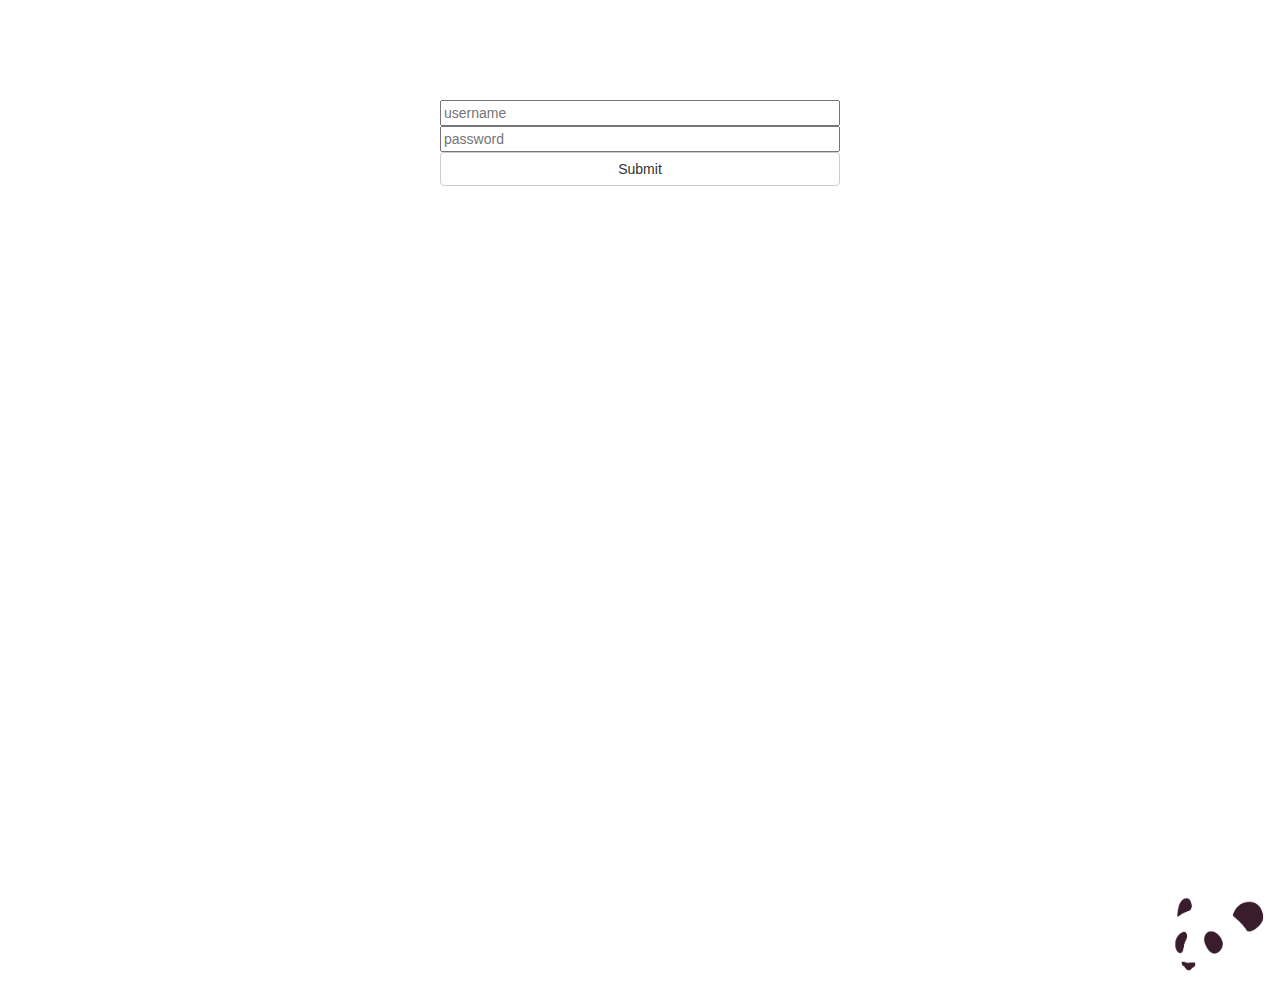
<file: index.html>
<!DOCTYPE html>
<html lang="en">
<head>
	<meta charset="utf-8">
	<title>Panda Book</title>
	<script type="text/javascript" src="js/jquery-2.1.4.min.js"></script>
	<link href="css/bootstrap.css" rel="stylesheet"/>
	<link href="css/style.css" rel="stylesheet"/>
	<script type="text/javascript" src="js/bootstrap.js"></script>
    <script type="text/javascript" src="js/login-app.js"></script>
<head>
	<body>
<div id="login">
    <form name="login">
            <input type="text" name="username" placeholder="username" required>
            <input type="password" name="password" placeholder="password" required>
            <button id="credentials-btn" type="button" class="btn btn-default" onclick='credentials()'>Submit</button>
    </form>
</div>
<div id="failure">
    <h1>Invalid login credentials. Please try again</h1>
</div>
                    <div id="address-books">
						<div class="col-sm-8 col-sm-offset-2">
							<select id="booklist" size="24">
                                
                            </select>
                            <button id="select-book-btn" type="button" class="btn btn-default" onclick="chooseBook()">Choose Book</button>
                            <br>
                            <div id="create-space">
                                <label>New Address Book Name</label>
                                <input id="addbook" type="text" name="addbook"></input>
                                <button id="add-book-btn" type="button" class="btn btn-default" onclick="addBook()">Create New Address Book</button>
                                <button id="delete-book-btn" type="button" class="btn btn-default" onclick="deleteBook()">Delete Address Book</button>
                                <button id="export-book-btn" type="button" class="btn btn-default" onclick="exportBook()">Export Address Book</button>
                                <form id="import" name="import" action="php/importbook.php" method="post" enctype="multipart/form-data" target="_blank">
                                    <input type="file" name="tsv" value="" />
                                    <input class="btn btn-default" type="submit" name="submit" value="Import Address Book" />
                                </form>
                            </div>
						</div>
</div>
</body>
</html>
</file>
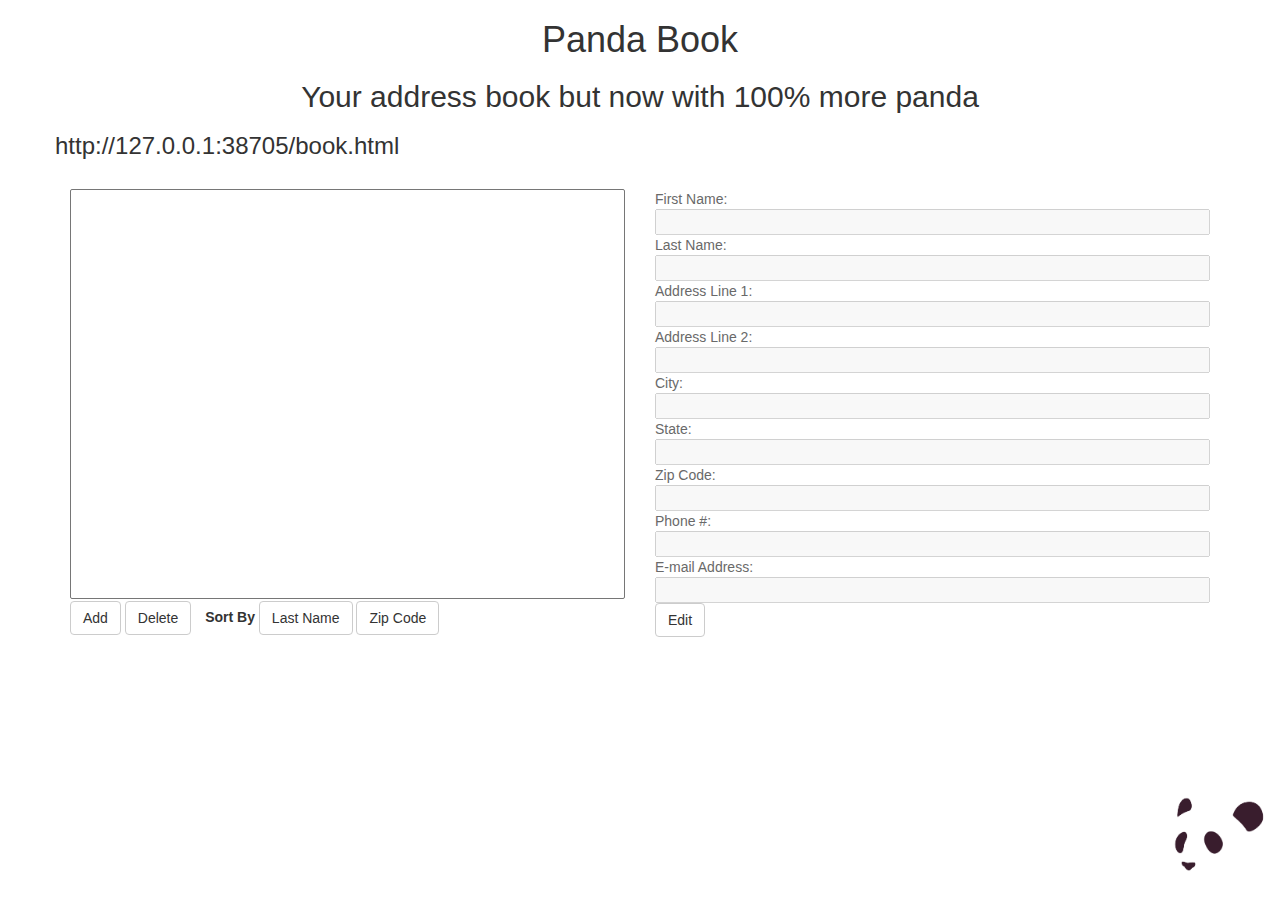
<file: book.html>
<!DOCTYPE html>
<html lang="en">
<head>
	<meta charset="utf-8">
	<title>Panda Book</title>
	<script type="text/javascript" src="js/jquery-2.1.4.min.js"></script>
	<link href="css/bootstrap.css" rel="stylesheet"/>
	<link href="css/style.css" rel="stylesheet"/>
	<script type="text/javascript" src="js/bootstrap.js"></script>
    <script type="text/javascript" src="js/app.js"></script>
<head>
	<body>
		<!--HEADER: Title and description-->
		<div id="header">
			<div class="container">
				<div class = "row">
					<h1>Panda Book</h2>
					<h2>Your address book but now with 100% more panda</h2>
                    <h3 id="bookTitle"></h3>
				</div>
			</div>
		</div>
		<div id="interface">
			<div class="container">
				<div class = "row">
                    <!--ENTRY LIST: Entries shown in this list-->
					<div id="entries">
						<div class=col-sm-6>
							<select id="entrylist" size="24" onchange="viewEntry(this.value)">
                                
                            </select>
                            <button id="add-btn" type="button" class="btn btn-default" onclick="addEntry()">Add</button>
                            <button id="delete-btn" type="button" class="btn btn-default" onclick="deleteEntry()">Delete</button>
                            <label>Sort By</label>
                            <button id="name-sort-btn" type="button" class="btn btn-default" onclick='listEntries("name")'>Last Name</button>
                            <button id="zip-sort-btn" type="button" class="btn btn-default" onclick='listEntries("zip")'>Zip Code</button>
						</div>
					</div>
					<!--INFORMATION CARD: Shows address information, allows edits to be made here-->
					<div id="info">
						<div class=col-sm-6>
							<form>
								First Name:<br>
								<input id="firstname" type="text" name="firstname" disabled></input>
								<br>
								Last Name:<br>
								<input type="text" name="lastname" disabled></input>
								<br>
                                Address Line 1:<br>
								<input id="addr1" type="text" name="addr1" disabled></input>
								<br>
                                Address Line 2:<br>
								<input id="addr2" type="text" name="addr2" disabled></input>
								<br>
								City:<br>
								<input type="text" name="city" disabled></input>
								<br>
								State:<br>
								<input type="text" name="state" disabled></input>
								<br>
								Zip Code:<br>
								<input type="text" name="zip" disabled></input>
								<br>
								Phone #:<br>
								<input type="text" name="phone" disabled></input>
								<br>
								E-mail Address:<br>
								<input type="text" name="email" disabled></input>
							</form>
                            <button id="edit-btn" type="button" class="btn btn-default" onclick="editEntry()">Edit</button>
                            <button id="submit-btn" type="button" class="btn btn-default" onclick="submitEntry()">Submit</button>
                            <button id="change-btn" type="button" class="btn btn-default" onclick="changeEntry()">Change</button>
                            <button id="cancel-btn" type="button" class="btn btn-default" onclick="cancelEntry()">Cancel</button>
						</div>
					</div>
				</div>
			</div>
		</div>
		<!--FOOTER
		<div id="footer">
			<div class="container footer">
				<div class = "row">
					<div class="col-xs-2 col-xs-offset-11">
						<img id="panda-pic" src="img/panda.png"/>
					</div>
				</div>
			</div>
		</div> -->


	<body>
</html>
</file>
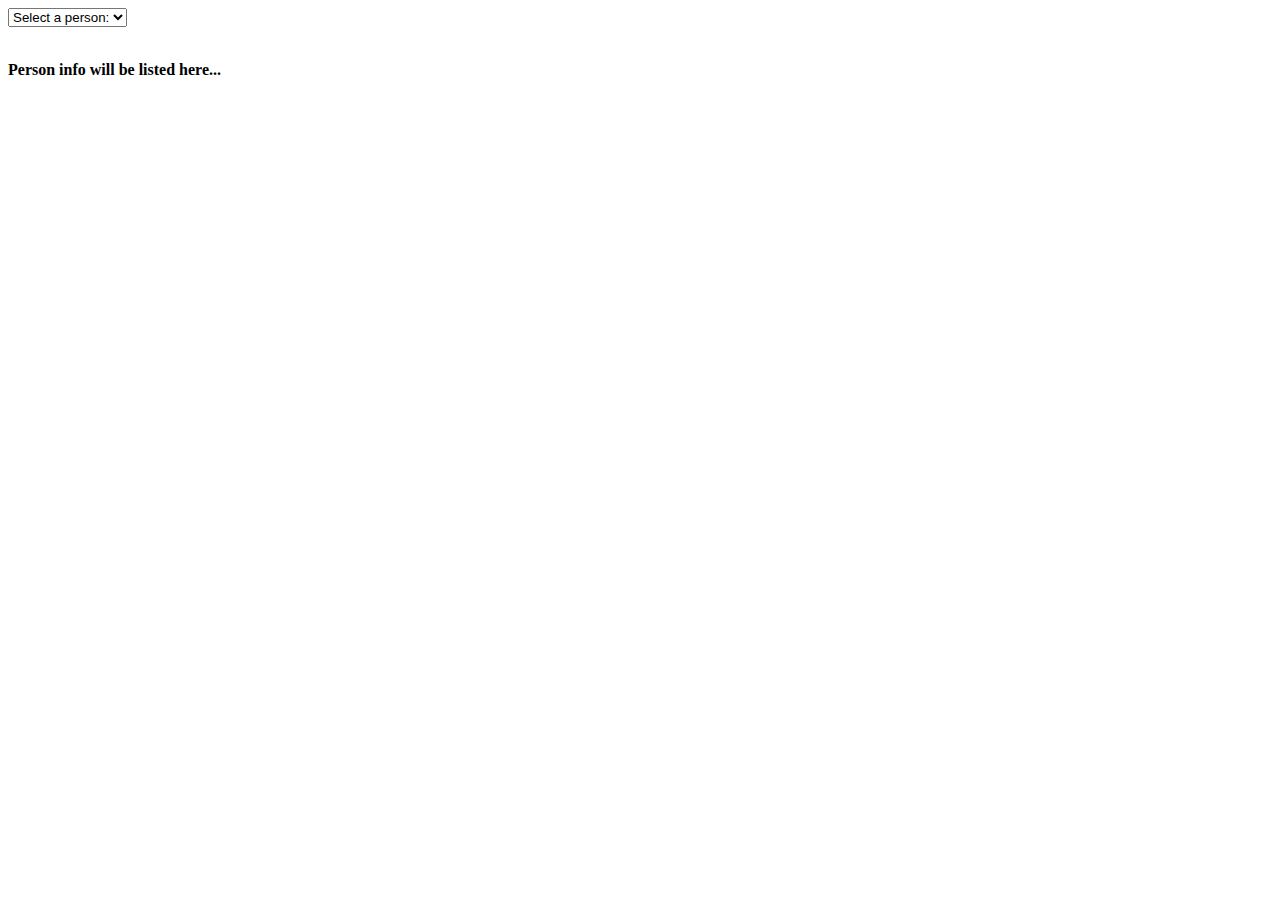
<file: php/Early_Tests/interface.html>
<html>
<!--Code copied from w3schools.com/php/php_ajax_database.asp-->
<head>
<script>
function showUser(str) {
    if (str == "") {
        document.getElementById("txtHint").innerHTML = "";
        return;
    } else {
        if (window.XMLHttpRequest) {
            // code for IE7+, Firefox, Chrome, Opera, Safari
            xmlhttp = new XMLHttpRequest();
        } else {
            // code for IE6, IE5
            xmlhttp = new ActiveXObject("Microsoft.XMLHTTP");
        }
        xmlhttp.onreadystatechange = function() {
            if (xmlhttp.readyState == 4 && xmlhttp.status == 200) {
                document.getElementById("txtHint").innerHTML = xmlhttp.responseText;
            }
        }
        xmlhttp.open("GET","getuser.php?q="+str,true);
        xmlhttp.send();
    }
}
</script>
</head>
<body>

<form>
<select name="users" onchange="showUser(this.value)">
  <option value="">Select a person:</option>
  <option value="1">Xun Liu</option>
  <option value="2">Steve Jobs</option>
  </select>
</form>
<br>
<div id="txtHint"><b>Person info will be listed here...</b></div>

</body>
</html>
</file>
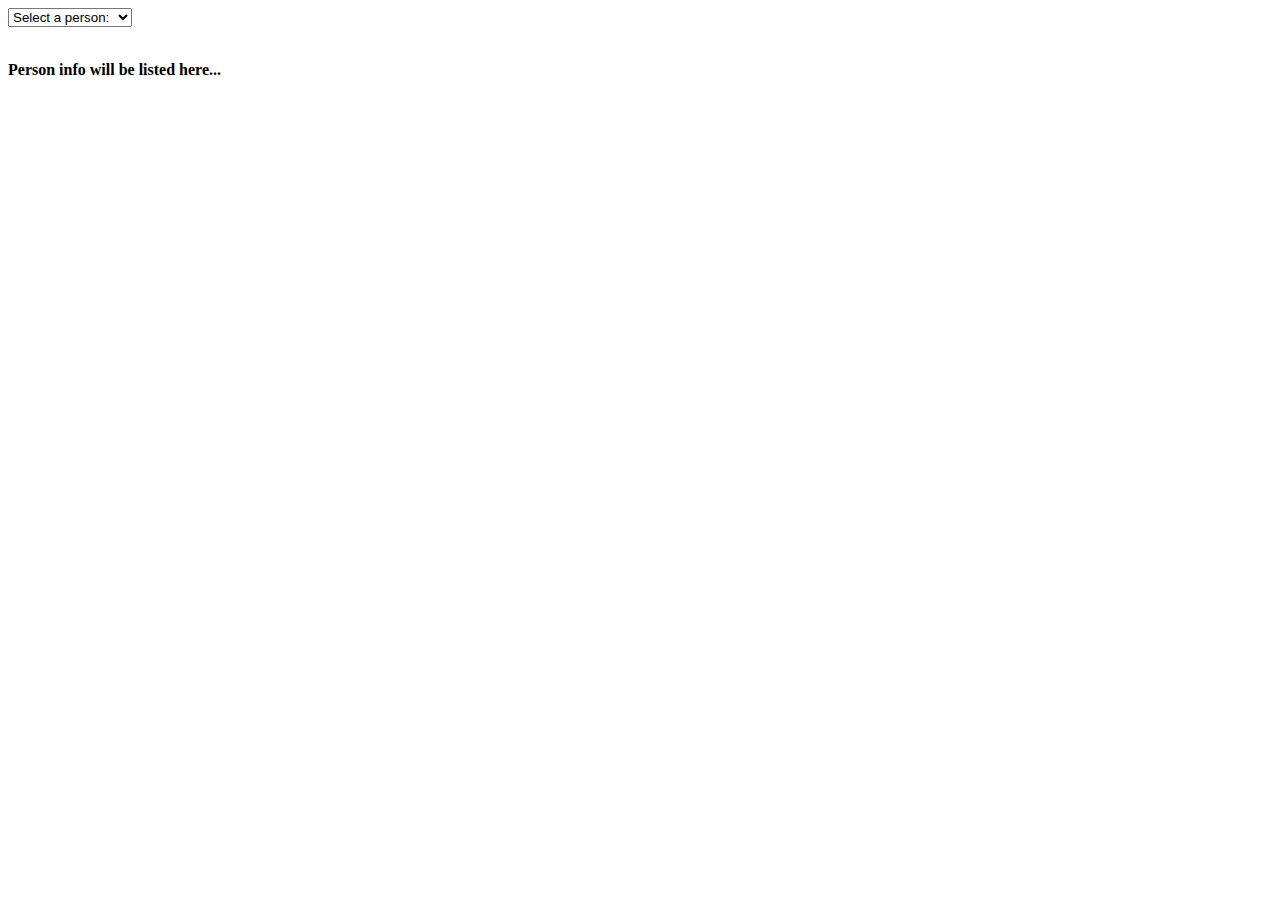
<file: php/Early_Tests/ARCHIVE/interface.html.archive01.html>
<html>
<!--Code copied from w3schools.com/php/php_ajax_database.asp-->
<head>
<script>
function showUser(str) {
    if (str == "") {
        document.getElementById("txtHint").innerHTML = "";
        return;
    } else {
        if (window.XMLHttpRequest) {
            // code for IE7+, Firefox, Chrome, Opera, Safari
            xmlhttp = new XMLHttpRequest();
        } else {
            // code for IE6, IE5
            xmlhttp = new ActiveXObject("Microsoft.XMLHTTP");
        }
        xmlhttp.onreadystatechange = function() {
            if (xmlhttp.readyState == 4 && xmlhttp.status == 200) {
                document.getElementById("txtHint").innerHTML = xmlhttp.responseText;
            }
        }
        xmlhttp.open("GET","getuser.php?q="+str,true);
        xmlhttp.send();
    }
}
</script>
</head>
<body>

<form>
<select name="users" onchange="showUser(this.value)">
  <option value="">Select a person:</option>
  <option value="1">Peter Griffin</option>
  <option value="2">Lois Griffin</option>
  <option value="3">Joseph Swanson</option>
  <option value="4">Glenn Quagmire</option>
  </select>
</form>
<br>
<div id="txtHint"><b>Person info will be listed here...</b></div>

</body>
</html>
</file>
<file: css/style.css>
body {
   height: 100vh;
   background-image: url("../img/panda.png");
   background-size: 10%;
   background-position: right bottom; /*Positioning*/
   background-repeat: no-repeat; /*Prevent showing multiple background images*/
}

h1, h2 {
	text-align: center;
}

select{
    width: 100%;
}

input{
    width: 100%;
}

form{
    width: 100%;
    color: dimgray;
}

label{
    margin-left: 10px;
}

input[disabled]{
    color:black;
}

#entry-controls{
    height: 34px;
    display: inline;
}

#entry-controls > input{
    float: left;
}



#panda-pic {
	width: 100%;
	height: 100%;
}

#header {
    margin-bottom: 20px;
}

#footer {
    height: 200px;
}

#login {
    width:400px;
    margin-right:auto;
    margin-left:auto;
    margin-top: 100px;
}

#credentials-btn{
    margin: 0 auto;
    width: 400px;
}

#create-space{
    display: inline;
}

#address-books{
    margin-top: 10px;
}

#import{
    width: 50%;
    padding-top: 10px;
}
</file>
